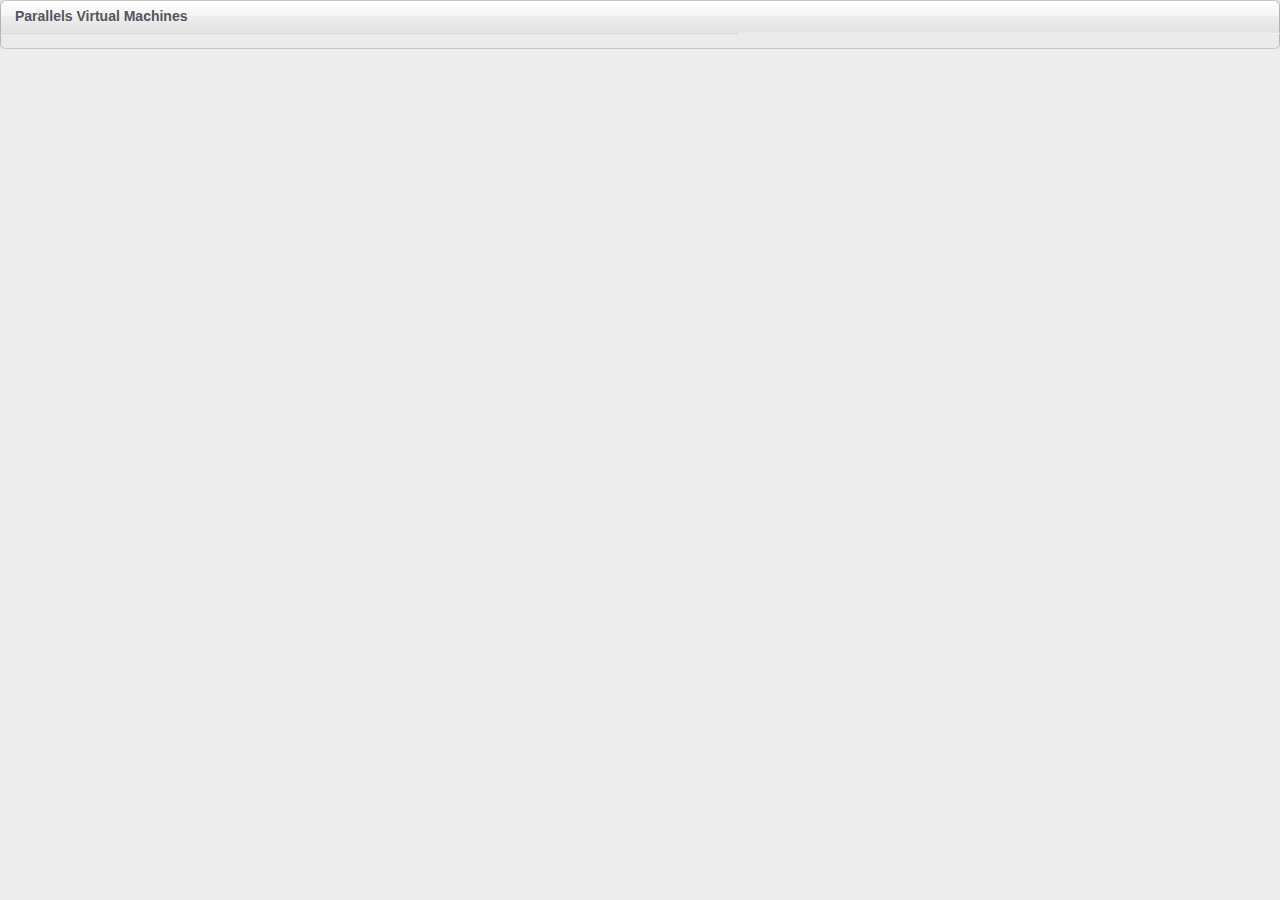
<file: Self Service Plug-Ins/Parallels Plug-In.bundle/Contents/Resources/index.html>
<!DOCTYPE html>
<html>
    <head>
        <script type="text/javascript" src="jquery-1.6.min.js"></script>
        <script type="text/javascript" src="MainJS.js"></script> 
        
        <link rel="stylesheet" type="text/css" href="main.css" />
        
        <script type="text/javascript">
            
            $(document).ready(function(){
                                            
                $(".trigger").live("click", function(){      
                    // Hides and Displays Div
                   $(this).toggleClass("active").next().slideToggle("slow");  
                    
                    // Adds arrow icon as image
                    $(this).children("a").children("#arrowicon").toggleClass("rotate90");  
                    // Rotates the icon image as div opens
                   if($(this).children("a").children("#arrowicon").hasClass("rotate90")){
                        $(this).children("a").children("#arrowicon").css("background-position", "-64px -16px");
                   }else{
                        $(this).children("a").children("#arrowicon").css("background-position", "-32px -16px");
                   }
               }); 
                              
            });
        </script>
    </head>
    <body >

        <div class="container"> 
            <div id="header">Parallels Virtual Machines</div>
            
            <div id="content">
                <table id="mainTable">
                    
                </table>
            </div>
            <div id="footer"></div>
        </div>

    </body>
</html>
</file>
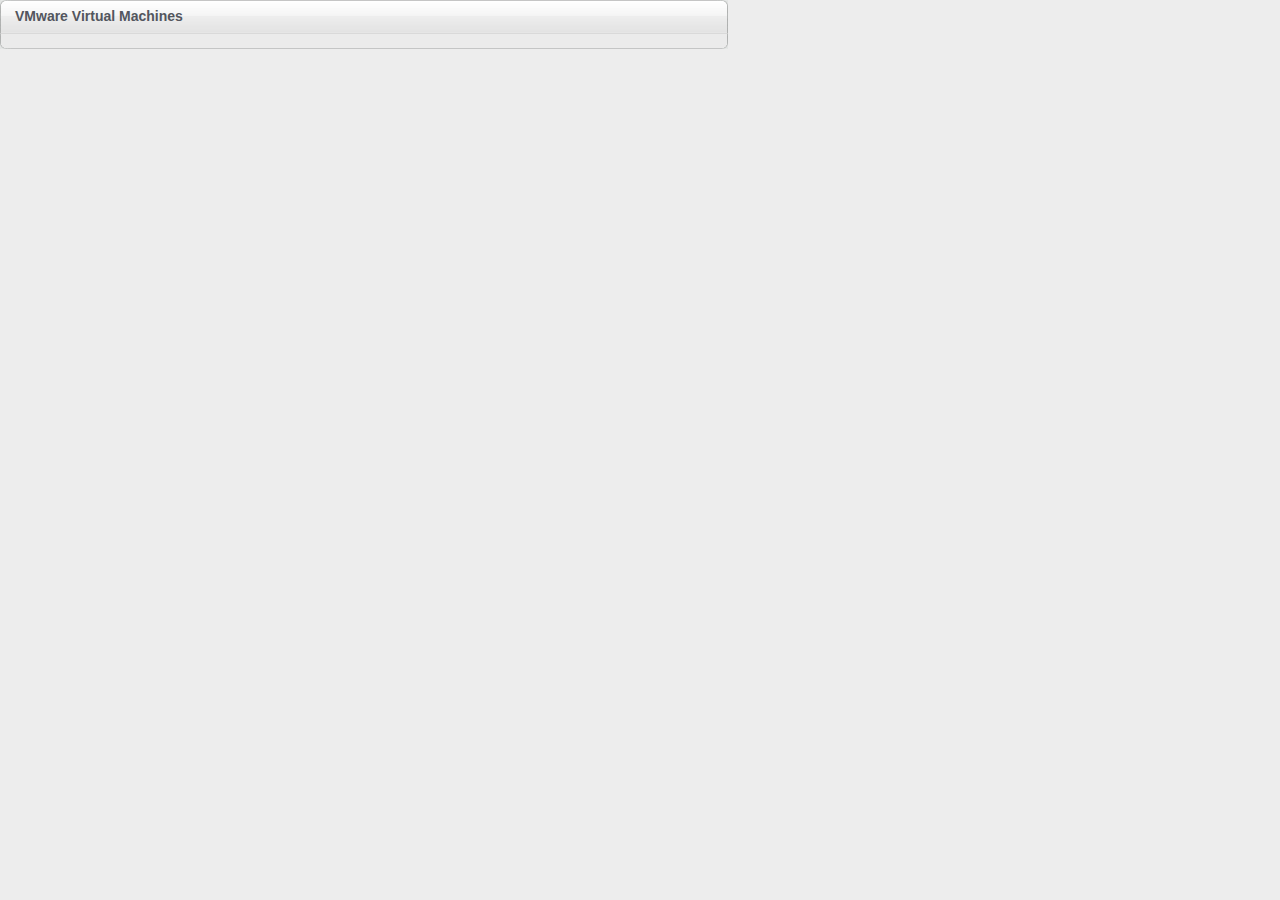
<file: Self Service Plug-Ins/VMware Plug-In.bundle/Contents/Resources/index.htm>
<!DOCTYPE html>
<html>
    <head>
        <script type="text/javascript" src="jquery-1.6.2.min.js"></script>
        <script type="text/javascript" src="index.js"></script> 
        
        <link rel="stylesheet" type="text/css" href="index.css" />
        
        <script type="text/javascript">
            $(document).ready(function(){
                            
                              $(".trigger").live("click", function(){                       
                                                 $(this).toggleClass("active").next().slideToggle("slow");
                                                 $(this).children("a").children("#arrowicon").toggleClass("rotate90");
                                                 if($(this).children("a").children("#arrowicon").hasClass("rotate90")){
                                                    $(this).children("a").children("#arrowicon").css("background-position", "-64px -16px");
                                                 }else{
                                                    $(this).children("a").children("#arrowicon").css("background-position", "-32px -16px");
                                                 }
                }); 
                              
            });
        </script>
    </head>
    <body >
        
        <div id="container"> 
            <div id="header">VMware Virtual Machines</div>
            
            <div id="content">
                <table id="mainTable">
                    
                </table>
            </div>
            <div id="footer"></div>
        </div>
        
    </body>
</html>
</file>
<file: Self Service Plug-Ins/Parallels Plug-In.bundle/Contents/Resources/main.css>
/*
Alternating Grey Color: #e4e6e5
*/

* {
    margin: 0;
    padding: 0;
}

html {
    overflow-X: hidden;
}

body{
	margin: 0px;
	padding: 0px;
	font-family: Lucida Grande, Helvetica, Arial, sans-serif; 
	font-size: 10pt;
	color: #333;
	background: rgba(237,237,237,1);  
}

body {
	text-decoration: none;
}

body a, a:hover, a:active, a:visited {
	text-decoration: none;
	color: black;
}

#container {
    /*margin: 20px 0 0 10px;*/
    width: 738px;
    height: 450px;
    color: #53565e;
}

#header {
    background-image: url(contentHeaderLeft.png), url(contentHeaderRight.png);
    background-position: left 0, right 0; 
    background-repeat: no-repeat, no-repeat;
    height: 17px;
	padding-left: 15px;
    padding-top: 8px;
	padding-bottom: 8px;
	color: #53565e;
	font-size: 14px;
	font-weight: bold;
}

table {
    font-size: 8pt;
    top: -5px;
    margin-bottom: -3;
}

#content {
	/*	margin: 0 auto;
     width: 390px; */
    width: 736px;
    border-top: 1px solid #d9d9d9; 
	border-left: 1px solid #b6b6b6;
	border-right: 1px solid #b6b6b6; 
}

#mainTable {
	margin-left: -1px;
	font-size: 9pt;
	font-weight: bold;
    width: inherit;
}

#launchbuttondiv {
    padding-bottom: 5px;
}

#footer {
    height: 15px;
    background-image: url(contentFooterLeft-Even.png), url(contentFooterRight-Even.png);
    background-position: left Bottom, right Bottom; 
    background-repeat: no-repeat, no-repeat;
}

.trigger {
     margin-top: 12px;
    height: 25px
   
}

.block {
    font-size: 8px;
    padding-left: 10px;
}

#arrowicon {
    padding-left: 5px;
    width: 16px;
    height: 16px;
    float: left;
    background-image: url(icons.png);
    background-repeat: no-repeat;
    background-position: -32px -16px; 
}

.rotate90 {}

button {
    font-size:80%
    margin: 0 3px;
    display: inline-block;
    padding: 2px 10px;
    font: 12px / 13px "Lucida Grande", sans-serif;
    text-shadow: rgba(255, 255, 255, 0.4) 0 1px;
    padding: 3px 6px;
    border: 1px solid rgba(0, 0, 0, 0.6);
    -moz-border-radius: 3px;
    -webkit-border-radius: 3px;
    border-radius: 3px;
    -moz-box-shadow: rgba(255, 255, 255, 0.4) 0 1px, inset 0 20px 20px -10px white;
    -webkit-box-shadow: rgba(255, 255, 255, 0.4) 0 1px, inset 0 20px 20px -10px white;
    box-shadow: rgba(255, 255, 255, 0.4) 0 1px, inset 0 20px 20px -10px white;
}

button:active {
    background: #B5B5B5;
    -moz-box-shadow: inset rgba(0, 0, 0, 0.4) 0 -5px 12px, inset rgba(0, 0, 0, 1) 0 1px 3px, rgba(255, 255, 255, 0.4) 0 1px;
    -webkit-box-shadow: inset rgba(0, 0, 0, 0.4) 0 -5px 12px, inset rgba(0, 0, 0, 1) 0 1px 3px, rgba(255, 255, 255, 0.4) 0 1px;
    box-shadow: inset rgba(0, 0, 0, 0.4) 0 -5px 12px, inset rgba(0, 0, 0, 1) 0 1px 3px, rgba(255, 255, 255, 0.4) 0 1px;
}

.white {
	background-color: white;
}

.grey {
	background: #e3e3e3;
}
</file>
<file: Self Service Plug-Ins/VMware Plug-In.bundle/Contents/Resources/index.css>
/*
 Alternating Grey Color: #e4e6e5
 */

* {
    margin: 0;
    padding: 0;
}

html {
    overflow-X: hidden;
}

body{
	margin: 0px;
	padding: 0px;
	font-family: Lucida Grande, Helvetica, Arial, sans-serif; 
	font-size: 10pt;
	color: #333;
	background: rgba(237,237,237,1);  
}

body {
	text-decoration: none;
}

body a, a:hover, a:active, a:visited {
	text-decoration: none;
	color: black;
}

#container {
    /*margin: 20px 0 0 10px;*/
    width: 728px;
    height: 450px;
    color: #53565e;
}

#header {
    background-image: url(contentHeaderLeft.png), url(contentHeaderRight.png);
    background-position: left 0, right 0; 
    background-repeat: no-repeat, no-repeat;
    height: 17px;
	padding-left: 15px;
    padding-top: 8px;
	padding-bottom: 8px;
	color: #53565e;
	font-size: 14px;
	font-weight: bold;
}

table {
    font-size: 8pt;
    top: -5px;
    margin-bottom: -3;
}

#content {
	/*	margin: 0 auto;
     width: 390px; */
    width: 726px;
    border-top: 1px solid #d9d9d9; 
	border-left: 1px solid #b6b6b6;
	border-right: 1px solid #b6b6b6; 
}

#mainTable {
	margin-left: -1px;
	font-size: 9pt;
	font-weight: bold;
    width: inherit;
}

#launchbuttondiv {
    padding-bottom: 5px;
}

#footer {
    height: 15px;
    background-image: url(contentFooterLeft-Even.png), url(contentFooterRight-Even.png);
    background-position: left Bottom, right Bottom; 
    background-repeat: no-repeat, no-repeat;
}

.trigger {
    margin-top: 12px;
    height: 25px
    
}

.block {
    font-size: 8px;
    padding-left: 10px;
}

#arrowicon {
    padding-left: 5px;
    width: 16px;
    height: 16px;
    float: left;
    background-image: url(icons.png);
    background-repeat: no-repeat;
    background-position: -32px -16px; 
}

.rotate90 {}

button {
    font-size:80%
    margin: 0 3px;
    display: inline-block;
    padding: 2px 10px;
    font: 12px / 13px "Lucida Grande", sans-serif;
    text-shadow: rgba(255, 255, 255, 0.4) 0 1px;
    padding: 3px 6px;
    border: 1px solid rgba(0, 0, 0, 0.6);
    -moz-border-radius: 3px;
    -webkit-border-radius: 3px;
    border-radius: 3px;
    -moz-box-shadow: rgba(255, 255, 255, 0.4) 0 1px, inset 0 20px 20px -10px white;
    -webkit-box-shadow: rgba(255, 255, 255, 0.4) 0 1px, inset 0 20px 20px -10px white;
    box-shadow: rgba(255, 255, 255, 0.4) 0 1px, inset 0 20px 20px -10px white;
}

button:active {
    background: #B5B5B5;
    -moz-box-shadow: inset rgba(0, 0, 0, 0.4) 0 -5px 12px, inset rgba(0, 0, 0, 1) 0 1px 3px, rgba(255, 255, 255, 0.4) 0 1px;
    -webkit-box-shadow: inset rgba(0, 0, 0, 0.4) 0 -5px 12px, inset rgba(0, 0, 0, 1) 0 1px 3px, rgba(255, 255, 255, 0.4) 0 1px;
    box-shadow: inset rgba(0, 0, 0, 0.4) 0 -5px 12px, inset rgba(0, 0, 0, 1) 0 1px 3px, rgba(255, 255, 255, 0.4) 0 1px;
}

.white {
	background-color: white;
}

.grey {
	background: #e3e3e3;
}


/*
* 
{
    margin: 0;
    padding: 0;
}

html 
{
    overflow-X: hidden;
}

body
{
    margin: 0px;
    padding: 0px;
    font-family: Lucida Grande, Helvetica, Arial, sans-serif; 
    font-size: 10pt;
    color: #333;
    background: rgba(237,237,237,1);  
}

body 
{
    text-decoration: none;
}

body a, a:hover, a:active, a:visited {
    text-decoration: none;
    color: black;
}
#container 
{
    width: 728px;
    height: 450px;
    color: #53565e;
}

#header 
{
    background-image: url(contentHeaderLeft.png), url(contentHeaderRight.png);
    background-position: left 0, right 0; 
    background-repeat: no-repeat, no-repeat;
    height: 17px;
    padding:8px;
}

table 
{
    font-size: 8pt;
    top: -5px;
    margin-bottom: -3;
}

#content 
{
    width: 726px;
    border-top: 1px solid #d9d9d9; 
    border-left: 1px solid #b6b6b6;
    border-right: 1px solid #b6b6b6; 
}

#mainTable 
{
    margin-left: -1px;
    font-size: 9pt;
    width: inherit;
}

#launchbuttondiv 
{
    padding-bottom: 5px;
}

#footer 
{
    height: 15px;
    background-image: url(contentFooterLeft-Even.png), url(contentFooterRight-Even.png);
    background-position: left Bottom, right Bottom; 
    background-repeat: no-repeat, no-repeat;
}

.trigger 
{
    margin-top: 12px;
    height: 25px
    
}

.block 
{
    font-size: 8px;
    padding-left: 10px;
}

#arrowicon 
{
    padding-left: 5px;
    width: 16px;
    height: 16px;
    float: left;
    background-image: url(icons.png);
    background-repeat: no-repeat;
    background-position: -32px -16px;
}

.rotate90 {

}

button 
{
    font-size:80%
    margin: 0 3px;
    display: inline-block;
    padding: 2px 10px;
    font: 12px / 13px "Lucida Grande", sans-serif;
    text-shadow: rgba(255, 255, 255, 0.4) 0 1px;
    padding: 3px 6px;
    border: 1px solid rgba(0, 0, 0, 0.6);
    -moz-border-radius: 3px;
    -webkit-border-radius: 3px;
    border-radius: 3px;
    -moz-box-shadow: rgba(255, 255, 255, 0.4) 0 1px, inset 0 20px 20px -10px white;
    -webkit-box-shadow: rgba(255, 255, 255, 0.4) 0 1px, inset 0 20px 20px -10px white;
    box-shadow: rgba(255, 255, 255, 0.4) 0 1px, inset 0 20px 20px -10px white;
}

button:active 
{
    background: #B5B5B5;
    -moz-box-shadow: inset rgba(0, 0, 0, 0.4) 0 -5px 12px, inset rgba(0, 0, 0, 1) 0 1px 3px, rgba(255, 255, 255, 0.4) 0 1px;
    -webkit-box-shadow: inset rgba(0, 0, 0, 0.4) 0 -5px 12px, inset rgba(0, 0, 0, 1) 0 1px 3px, rgba(255, 255, 255, 0.4) 0 1px;
    box-shadow: inset rgba(0, 0, 0, 0.4) 0 -5px 12px, inset rgba(0, 0, 0, 1) 0 1px 3px, rgba(255, 255, 255, 0.4) 0 1px;
}

.white 
{
    background-color: white;
}

.grey 
{
    background: #e3e3e3;
}
*/
</file>
